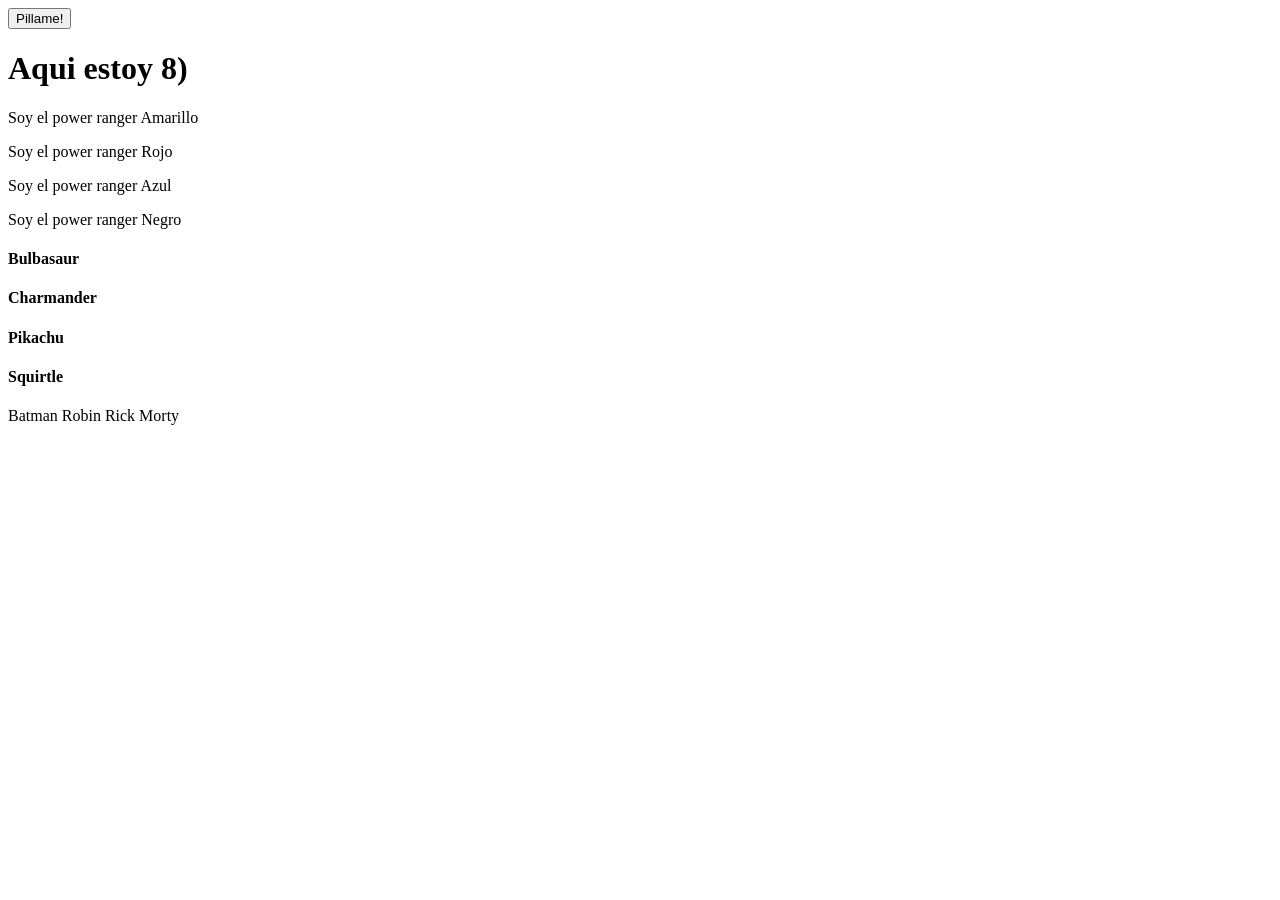
<file: Ejercicios-DOM/ejercicio-01/index.html>
<!DOCTYPE html>
<html lang="en">
  <head>
    <meta charset="UTF-8" />
    <meta name="viewport" content="width=device-width, initial-scale=1.0" />
    <script src="./script.js" defer></script>
    <title>Document</title>
  </head>
  <body>
    <button class="showme">Pillame!</button>
    <h1 id="pillado">Aqui estoy 8)</h1>
    <p>Soy el power ranger Amarillo</p>
    <p>Soy el power ranger Rojo</p>
    <p>Soy el power ranger Azul</p>
    <p>Soy el power ranger Negro</p>
    <h4 class="pokemon">Bulbasaur</h4>
    <h4 class="pokemon">Charmander</h4>
    <h4 class="pokemon">Pikachu</h4>
    <h4 class="pokemon">Squirtle</h4>
    <span data-function="testMe">Batman</span>
    <span data-function="testMe">Robin</span>
    <span data-function="testMe">Rick</span>
    <span data-function="testMe">Morty</span>
  </body>
</html>
</file>
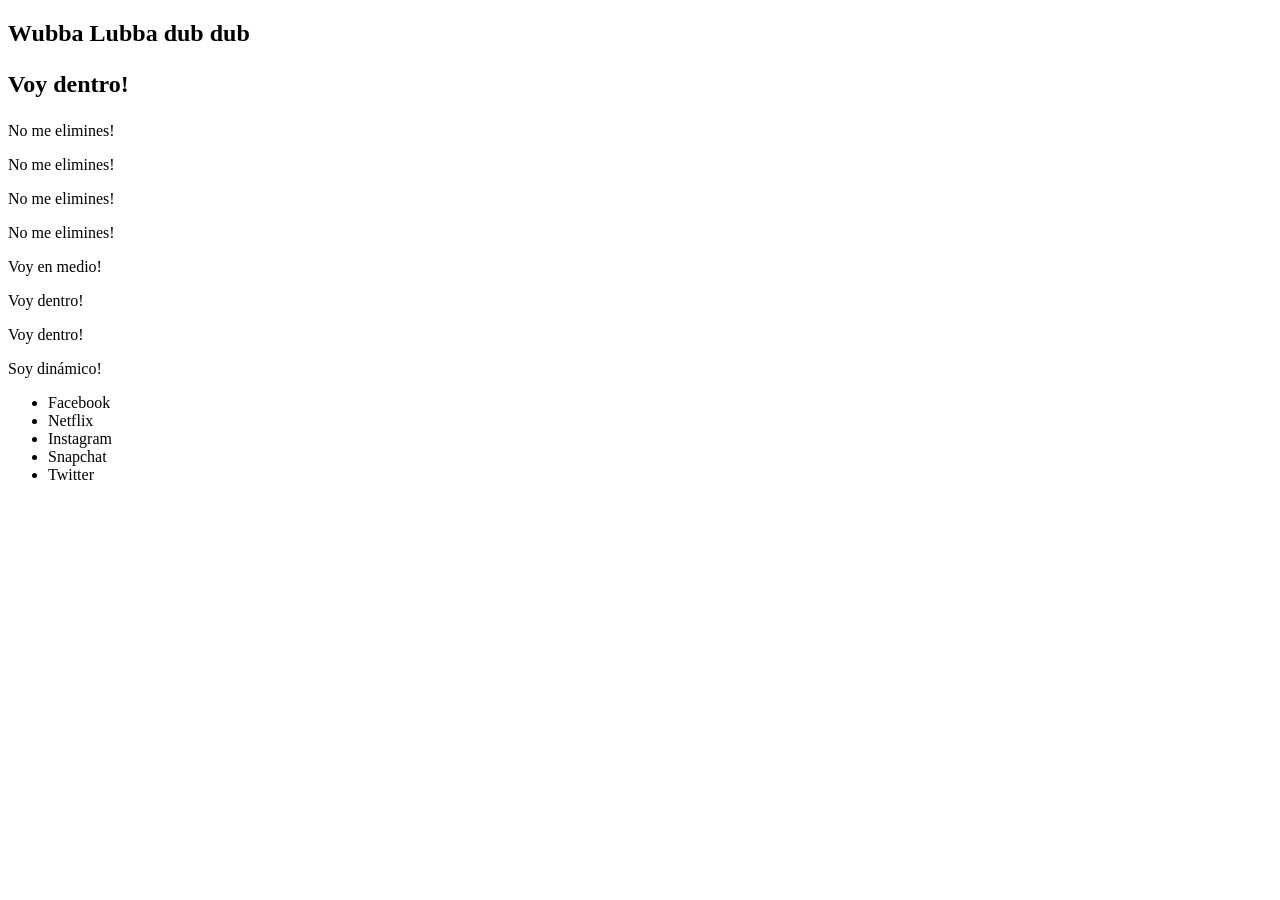
<file: Ejercicios-DOM/ejercicio-02/index.html>
<!DOCTYPE html>
<html lang="en">
  <head>
    <meta charset="UTF-8" />
    <meta name="viewport" content="width=device-width, initial-scale=1.0" />
    <script src="./script.js" defer></script>
    <title>Document</title>
  </head>
  <body>
    <h2 class="fn-insert-here"></h2>
    <p class="fn-remove-me">Eliminame!</p>
    <p>No me elimines!</p>
    <p>No me elimines!</p>
    <p class="fn-remove-me">Eliminame!</p>
    <p>No me elimines!</p>
    <p class="fn-remove-me">Eliminame!</p>
    <p class="fn-remove-me">Eliminame!</p>
    <p>No me elimines!</p>
    <div></div>
    <div></div>
    <div class="fn-insert-here"></div>
    <div class="fn-insert-here"></div>
  </body>
</html>
</file>
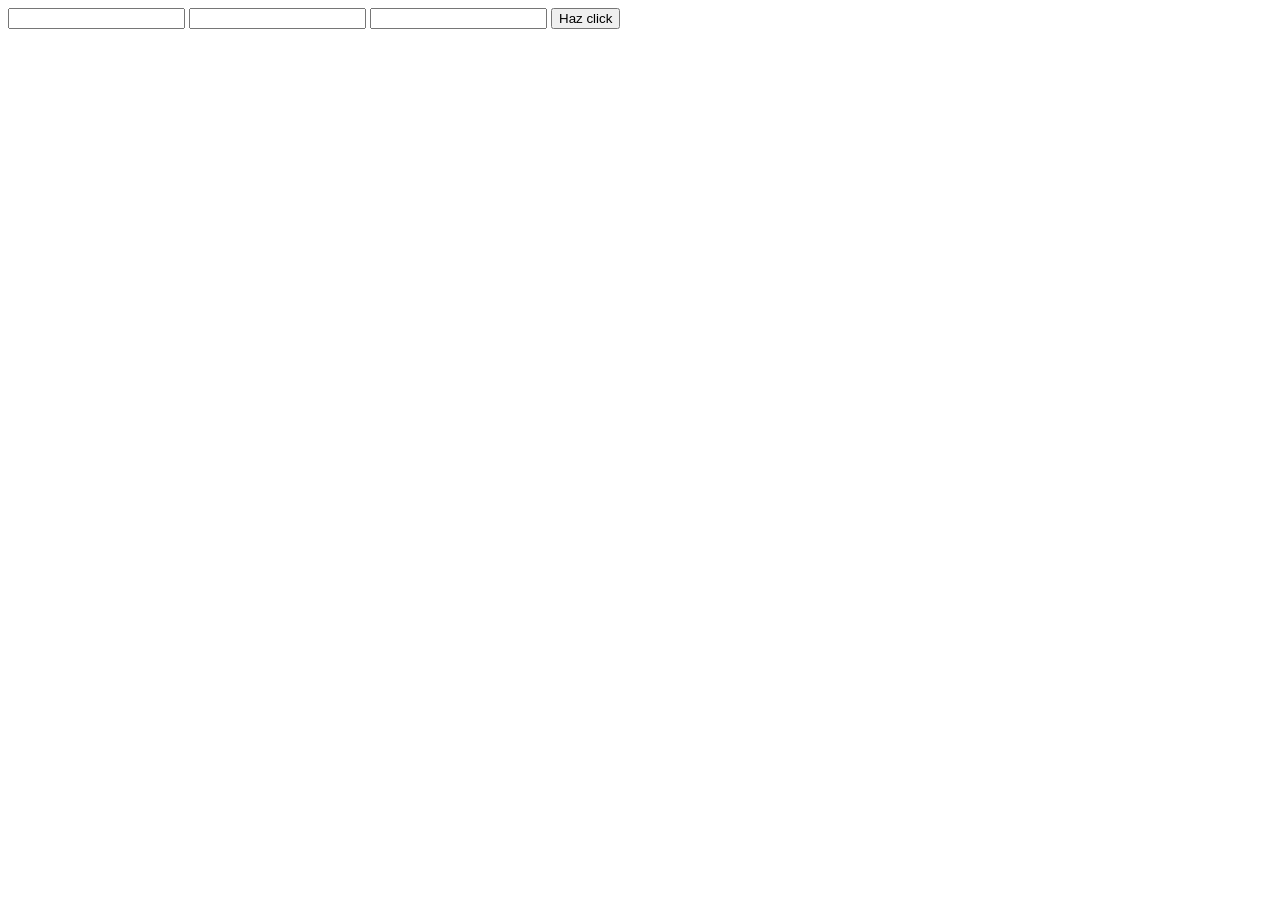
<file: Ejercicios-DOM/ejercicio-04/index.html>
<!doctype html>
<html lang="en">
  <head>
    <meta charset="UTF-8" />
    <meta name="viewport" content="width=device-width, initial-scale=1.0" />
    <script src="./exercise-4.js" defer></script>
    <title>Document</title>
  </head>
  <body>
    <input class="click" type="text" />
    <input class="focus" type="text" />
    <input class="value" type="text" />
    <button id="btnToClick">Haz click</button>
  </body>
</html>
</file>
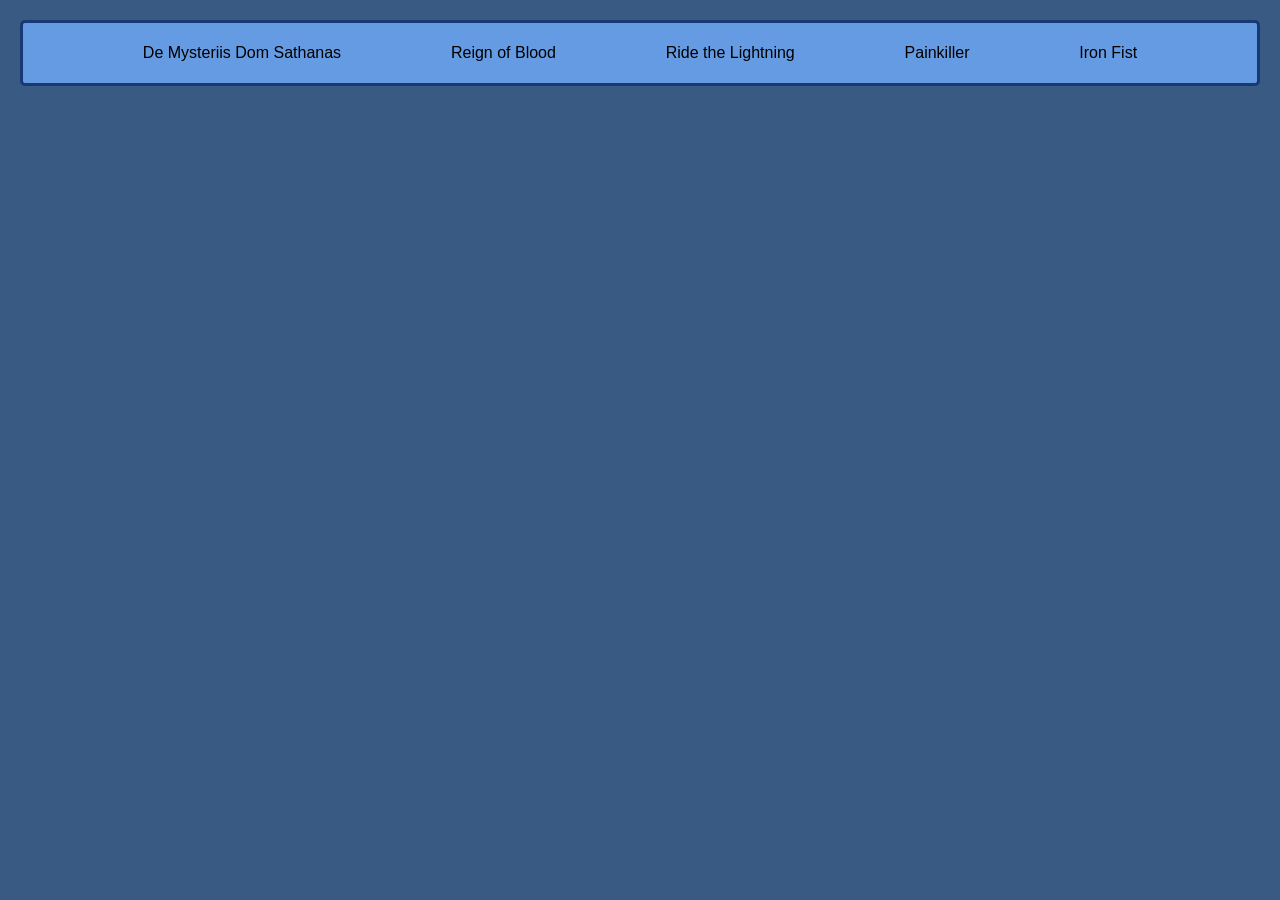
<file: Ejercicios-DOM/ejercicio-05/index.html>
<!doctype html>
<html lang="en">
  <head>
    <meta charset="UTF-8" />
    <meta name="viewport" content="width=device-width, initial-scale=1.0" />
    <link rel="stylesheet" href="style.css" />
    <script src="./exercise-5.js" defer></script>
    <title>Document</title>
  </head>
  <body></body>
</html>

<!-- No estaba segura a que te referías con "que parezca una página web, yo le he metido un css jaja. Si está mal lo puedo repetir." -->
</file>
<file: Ejercicios-DOM/ejercicio-05/style.css>
* {
  padding: 0;
  margin: 0;
  font-family: Arial, Helvetica, sans-serif;
}

body {
  background-color: #395a83;
  color: black;
  display: flex;
  justify-content: center;
  text-align: center;
}

div {
  background-color: #659be2;
  margin: 20px;
  border: 3px solid #183973;
  border-radius: 5px;
  display: flex;
  align-items: center;
  text-align: center;
  justify-content: space-evenly;
  padding: 10px;
  width: 100vw;
  height: 40px;
}

ul {
  width: 100%;
  list-style: none;
  display: flex;
  justify-content: space-evenly;
}
</file>
